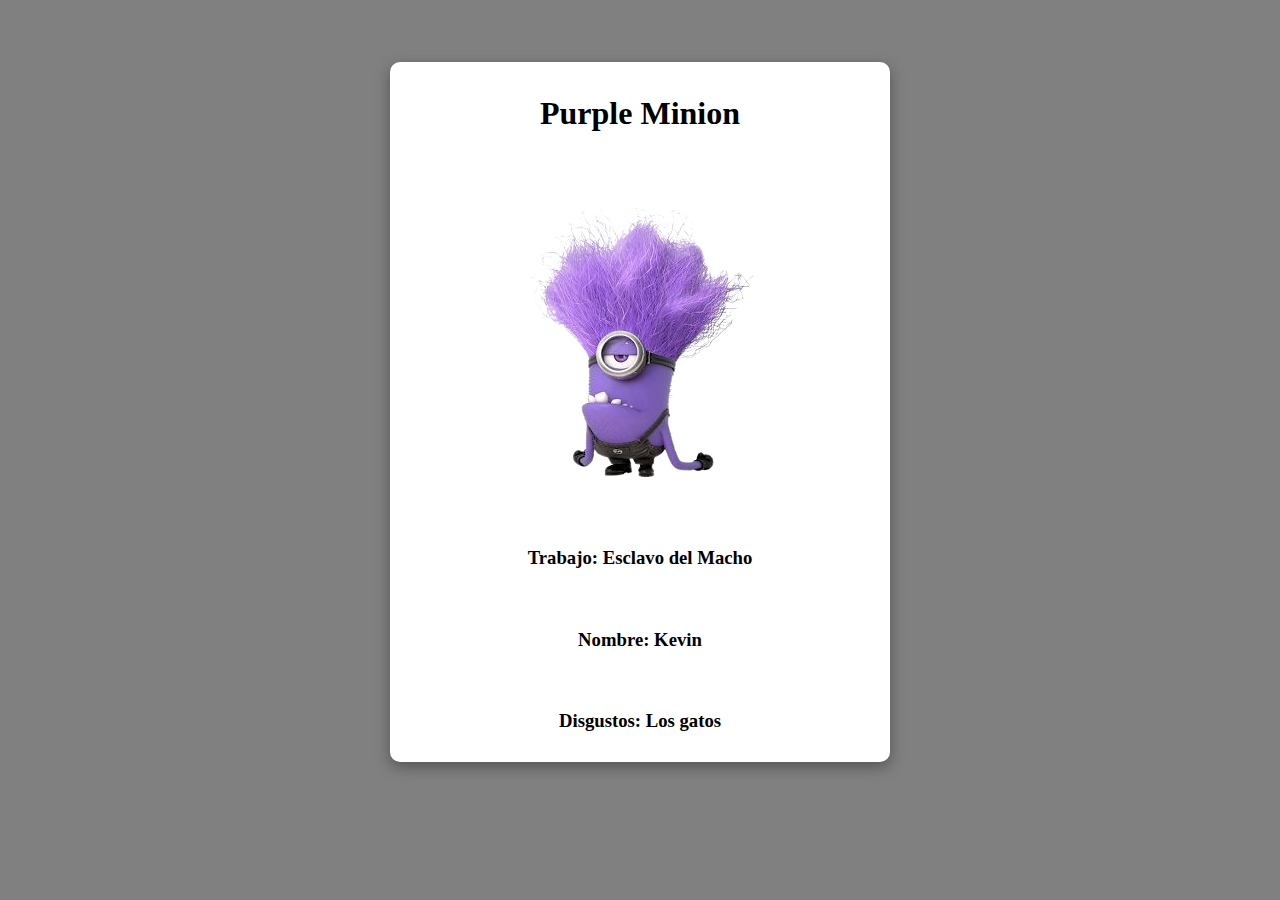
<file: index.html>
<!DOCTYPE html>
<html lang="en">
<head>
    <meta charset="UTF-8">
    <meta name="viewport" content="width=device-width, initial-scale=1.0">
    <title>Document</title>
    <link rel="preconnect" href="https://fonts.googleapis.com">
    <link rel="preconnect" href="https://fonts.gstatic.com" crossorigin>
    <link href="https://fonts.googleapis.com/css2?family=Raleway:ital,wght@0,100..900;1,100..900&display=swap" rel="stylesheet">
    <link rel="stylesheet" href="MinionMorado.css">
</head>
<body>
    <center>
    <p id="ct1"></p>
    <div class="contenedor1">
    <p id="ct2"></div>
    <div class="contenedor2">
        <h1>Purple Minion</h1>
        <h1>
            <img src="1.png" alt="Minion Morado">
        </h1>
        <h3>Trabajo: Esclavo del Macho</h3>
        <h3>Nombre: Kevin</h3>
        <h3>Disgustos: Los gatos</h3>
    </div>
    </center>
</body>
</html>
</file>
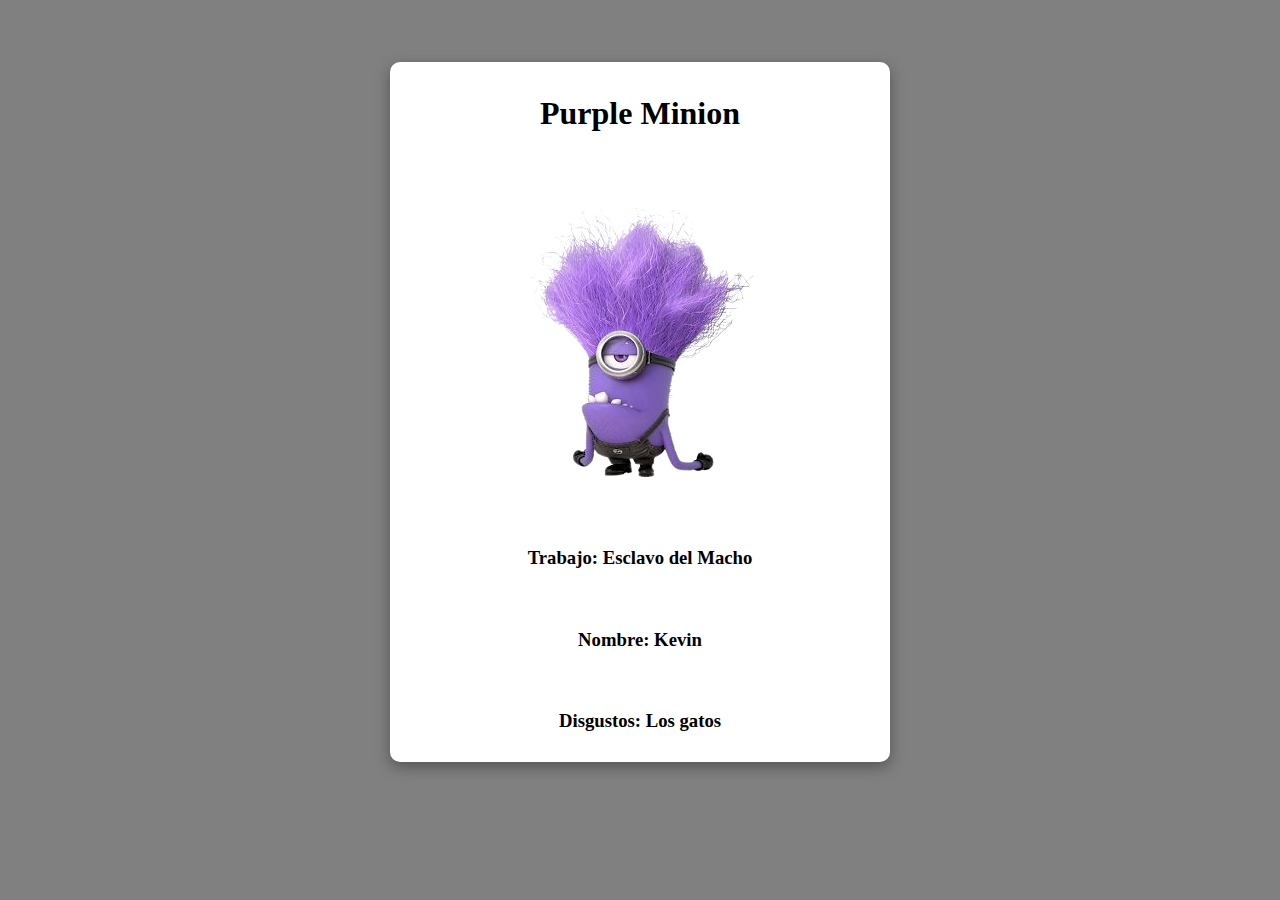
<file: MinionMorado.html>
<!DOCTYPE html>
<html lang="en">
<head>
    <meta charset="UTF-8">
    <meta name="viewport" content="width=device-width, initial-scale=1.0">
    <title>Document</title>
    <link rel="stylesheet" href="MinionMorado.css">
</head>
<body>
    <center>
    <p id="ct1"></p>
    <div class="contenedor1">
    <p id="ct2"></div>
    <div class="contenedor2">
        <h1>Purple Minion</h1>
        <h1>
            <img src="1.png" alt="Minion Morado">
        </h1>
        <h3>Trabajo: Esclavo del Macho</h3>
        <h3>Nombre: Kevin</h3>
        <h3>Disgustos: Los gatos</h3>
    </div>
    </center>
</body>
</html>
</file>
<file: MinionMorado.css>
body
{
    background-color: gray;
}
#ct1
{
    font-size: 30px;
}
.contenedor1
{
    display: grid;
    place-items: center;
}
.contenedor2
{
    width: 500px;
    height: 700px;
    background-color: white;
    border-radius: 10px;
    display: grid;
    place-items: center;
    box-shadow: rgba(0, 0, 0, 0.35) 0px 5px 15px; /* sombra numero 3 */
}
.image
{
    width: 80%;
    height: 80%;
}
h1
{
    text-align: center;
}
h1
{
    text-align: center;
}
h3
{
    text-align: center;
}
</file>
